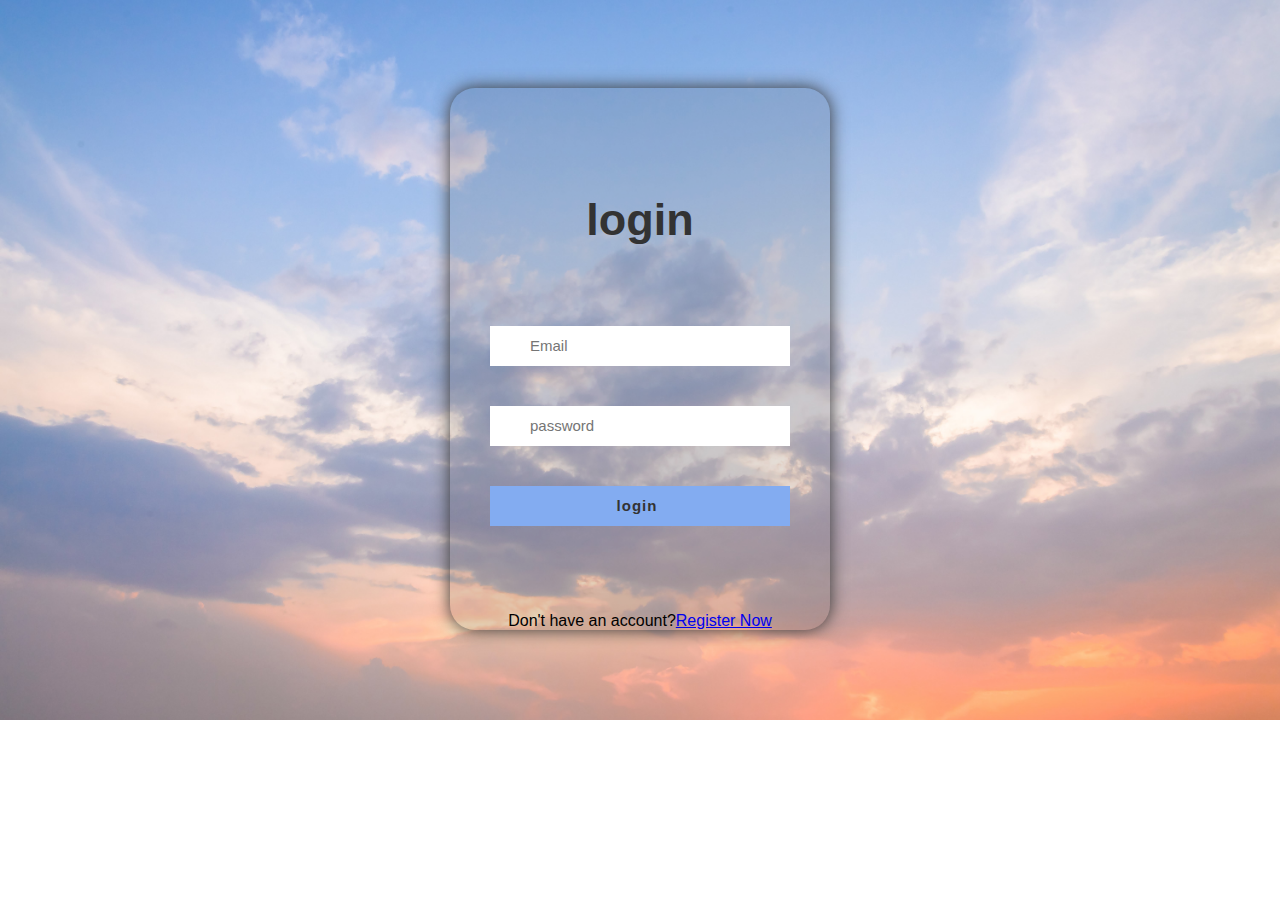
<file: index.html>
<!DOCTYPE html>
<html>
<head>
	<title>login</title>
	<!-- <link rel="stylesheet" type="text/css" href="fontawesome/css/all.min.css"> -->
	<link rel="stylesheet" type="text/css" href="style.css">
</head>
<body>
 <div class="container">
 	<div class="header">
 		<h1>login</h1>
 	</div>
 	<div class="main">
 		<form action="php/login.php" method="POST">
		<span>
 				<i class="fa fa-user"></i>
 				<input name="username" type="text" placeholder="Email" name="">
 			</span><br>
 			<span>
 				<i class="fa fa-lock"></i>
 				<input name="password" type="password" placeholder="password" name="">
 			</span><br>
 				<button>login</button>
				<p>Don't have an account?<a href="signup.html">Register Now</a></p>
				
 		</form>
 	</div>
 </div>
</body>
</html>
</file>
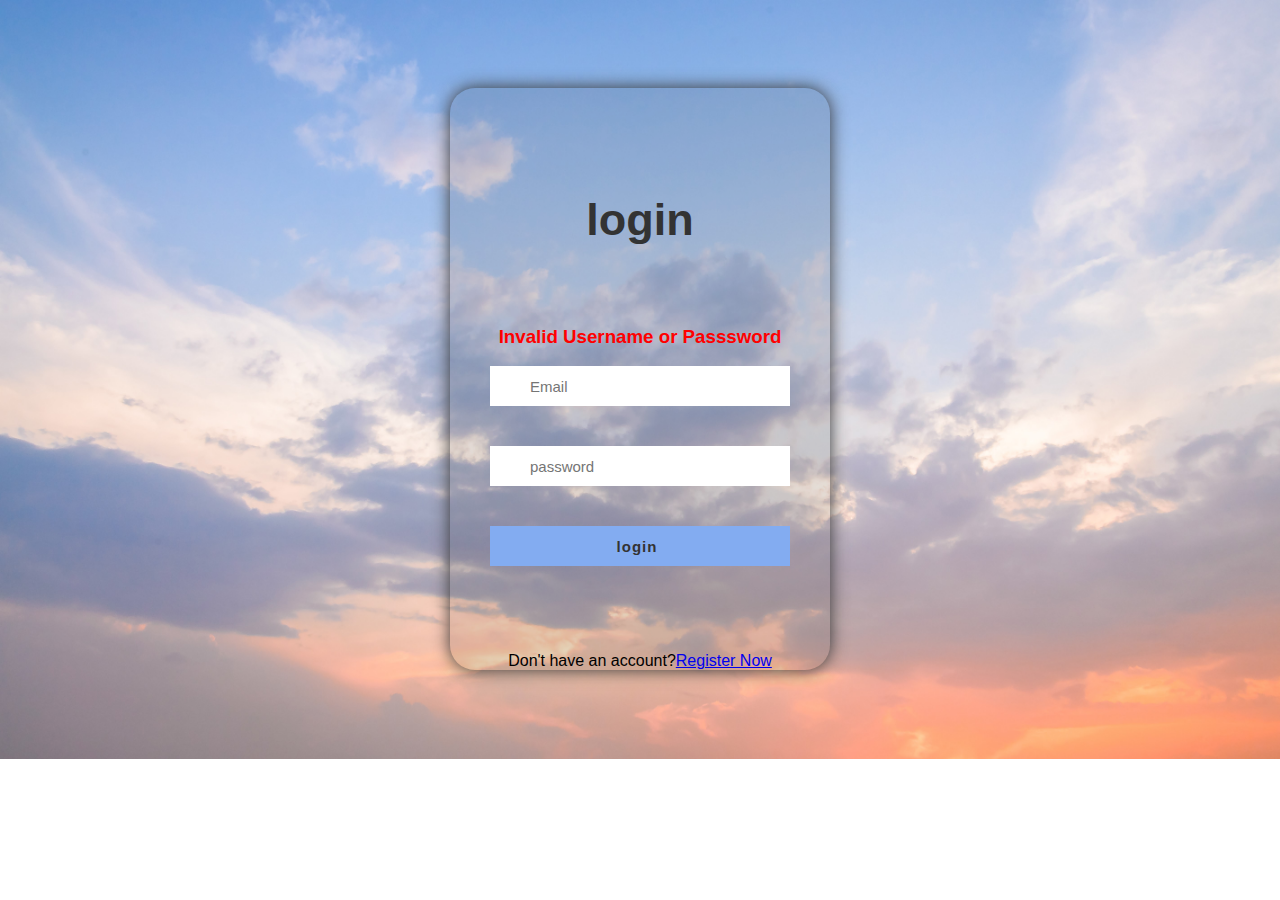
<file: index_invalid.html>
<!DOCTYPE html>
<html>
<head>
	<title>login</title>
	<!-- <link rel="stylesheet" type="text/css" href="fontawesome/css/all.min.css"> -->
	<link rel="stylesheet" type="text/css" href="style.css">
</head>
<body>
 <div class="container">
 	<div class="header">
 		<h1>login</h1>
		 <h3 style="color: red;">Invalid Username or Passsword</h3>
 	</div>
 	<div class="main">
 		<form action="php/login.php" method="POST">
		<span>
 				<i class="fa fa-user"></i>
 				<input name="username" type="text" placeholder="Email" name="">
 			</span><br>
 			<span>
 				<i class="fa fa-lock"></i>
 				<input name="password" type="password" placeholder="password" name="">
 			</span><br>
 				<button>login</button>
				<p>Don't have an account?<a href="signup.html">Register Now</a></p>
				
 		</form>
 	</div>
 </div>
</body>
</html>
</file>
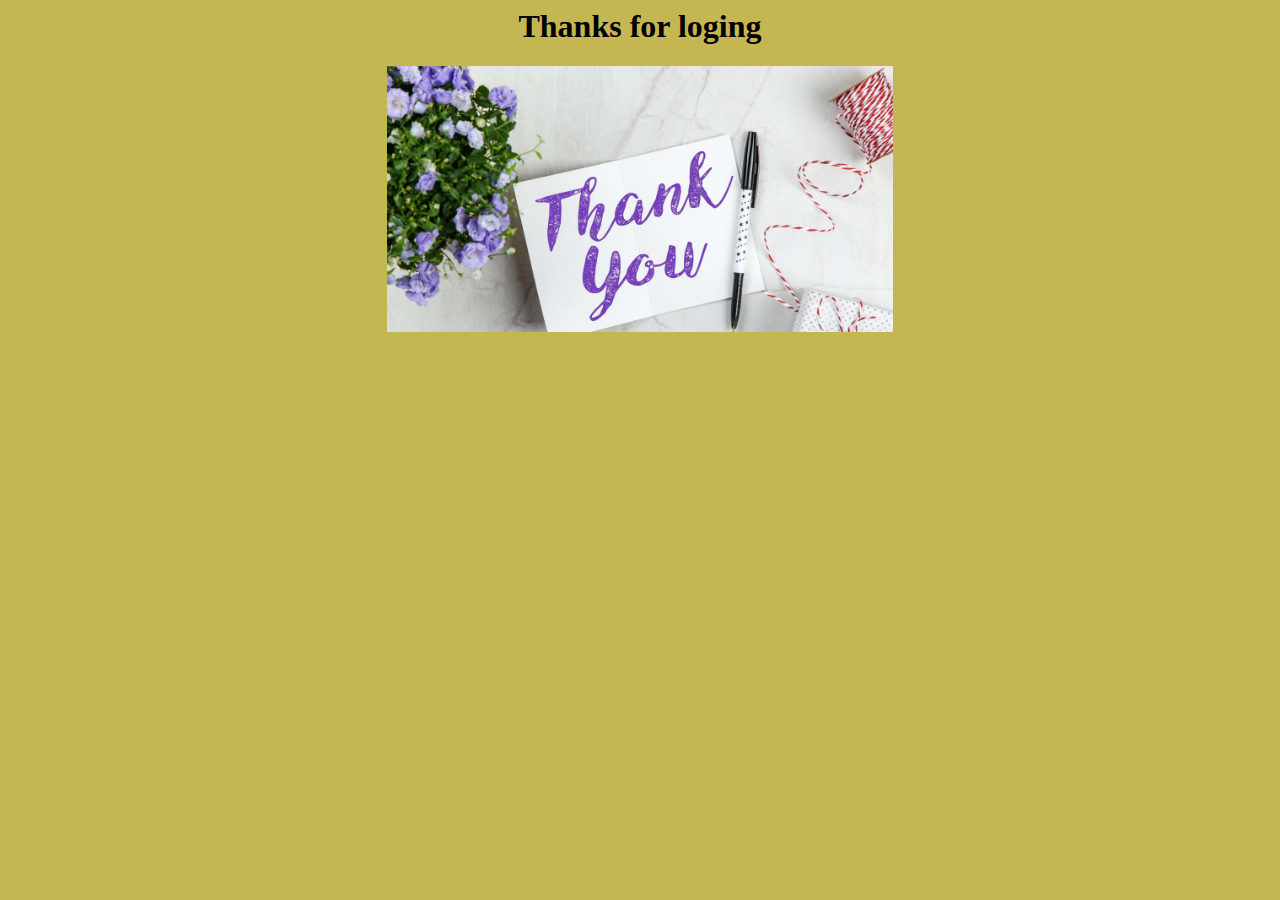
<file: login.html>
<html>
    <head>
    <style>
        img {
          display: block;
          margin-left: auto;
          margin-right: auto;
        }
    </style>
    </head>
    <body style="background-color:rgb(196, 183, 82);">
        <center>
        <h1>Thanks for loging</h1>
        <img src="tq.jpeg" style="width:40%">
        </center>
    </body>
</html>
</file>
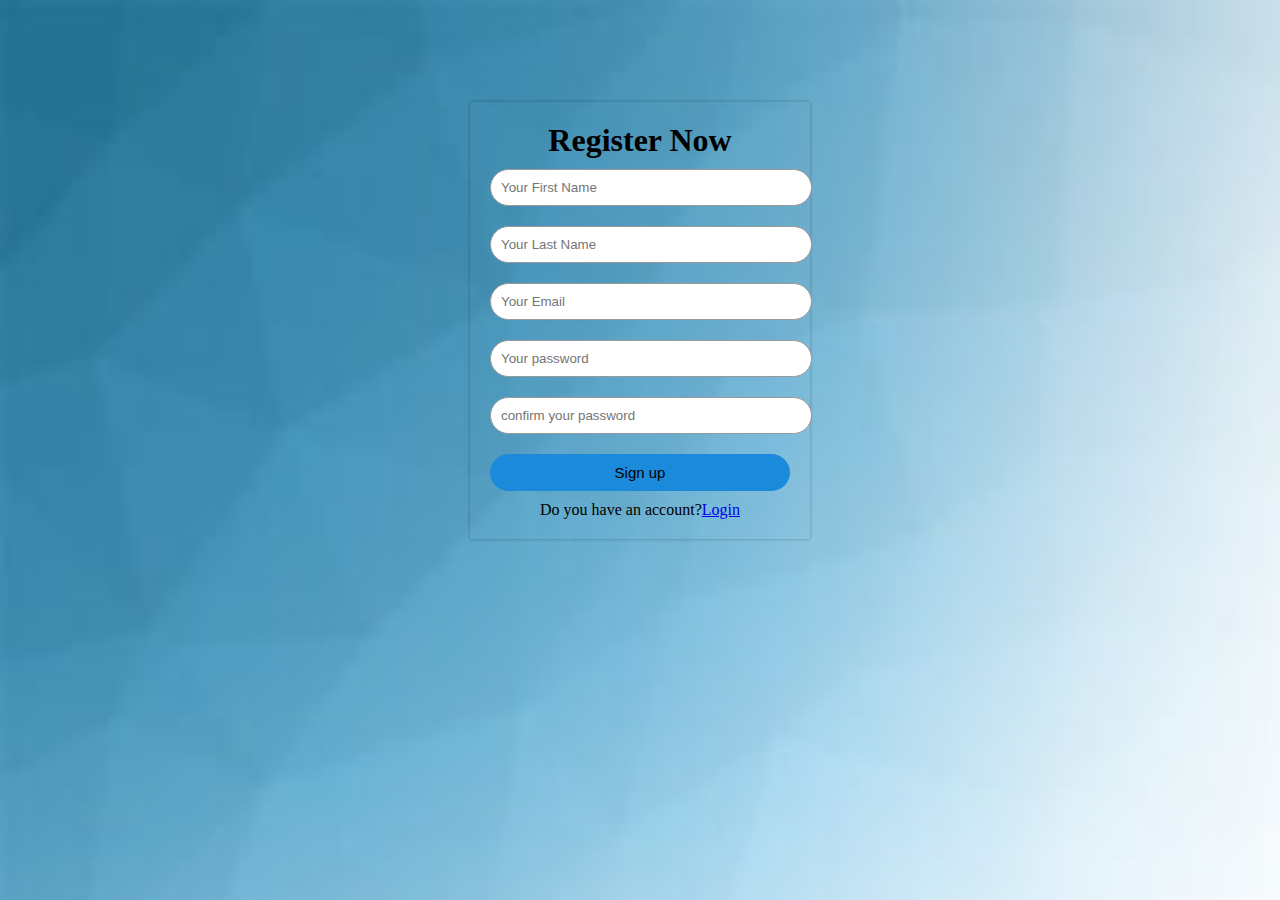
<file: signup.html>
<!DOCTYPE html>
<html>
    <head>
        <title>Register form</title>
        <link rel="stylesheet" type="text/css" href="signup.css">
    </head>
       <body>
        <div class="Register-form">
            <h1>Register Now</h1>
            <form action="php/signup.php" method="POST">
                <input name="fname" type="First Name" class="input-box" placeholder="Your First Name" required>
                <input name="lname" type="Last Name " class="input-box" placeholder="Your Last Name" required>
                <input name="email" type="email" class="input-box" placeholder="Your Email"pattern="[s][1][7]\d{4}@rguktsklm.ac.in" required>
                <input name="password1" type="password" class="input-box" placeholder="Your password" autocomplete="off"pattern="(?=.*\d)(?=.*[a-z])(?=.*[A-Z]).{8,}" title="Must contain at least one number and one uppercase and lowercase letter, and at least 8 or more characters" required>
                <input name="password2" type="password" class="input-box" placeholder="confirm your password" autocomplete="off" pattern="(?=.*\d)(?=.*[a-z])(?=.*[A-Z]).{8,}" title="Must contain at least one number and one uppercase and lowercase letter, and at least 8 or more characters" required>
                <button type="submit" class="signup-btn">Sign up</button> 
                 <p>Do you have an account?<a href="index.html">Login</a></p>
            </form>
        </div>
    </body>
</html>
</file>
<file: style.css>
body {
	font-family: sans-serif;	
	background-image: url(bg.jpg);
	background-repeat: no-repeat;
	overflow: hidden;
	background-size: cover;
}

.container {
	width: 380px;
	margin:7% auto;
	border-radius: 25px;
	background-color: rgba(0,0,0,0.1);
	box-shadow: 0 0 17px #333;
}

.header {
	text-align: center;
	padding-top: 75px;
}

.header h1 {
	color: #333;
	font-size: 45px;
	margin-bottom: 80px;
}

.main {
	text-align: center;
}

.main input, button {
	width: 300px;
	height: 40px;
	border:none;
	outline: none;
	padding-left: 40px;
	box-sizing: border-box;
	font-size: 15px;
	color: #333;
	margin-bottom: 40px;
}

.main button {
	padding-left: 0;
	background-color: #83acf1;
	letter-spacing: 1px;
	font-weight: bold;
	margin-bottom: 70px;
}

.main button:hover {
	box-shadow: 2px 2px 5px #555;
	background-color: #7799d4;
}
.main input:hover {
	box-shadow: 2px 2px 5px #555;
	background-color: #ddd;
}

.main span {
	position: relative;
}

.main i {
	position: absolute;
	left: 15px;
	color: #333;
	font-size: 16px;
	top: 2px;
}
</file>
<file: signup.css>
*{
    margin:0;
    padding:0;
}
body{
    background: url("anil.jpg");
    background-size: 280%;
    background-position: -400px opx;;
}
.Register-form
{
    width: 300px;
    box-shadow: 0 0 3px 0 rgba(0,0,0,0.3);
    background-image: #fff;
    padding: 20px;
    margin:8% auto 0;
    text-align: center;
}
.sign-up-form h1
{
    color: #1c8adb;
    margin-bottom: 30px;
}
.input-box
{
    border-radius: 20px;
    padding: 10px;
    margin: 10px 0;
    width:100%;
    border:1px solid #999;
    outline:none;
}
button{
    color:$fff;;
    width:100%;
    padding:10px;
    border-radius:20px;
    font-size:15px;
    margin:10px 0;
    border:none;
    outline:none;
    cursor:pointer;
}
.signup-btn
{
    background-color: #1c8adb;
}
.twitter-btn
{
    background-color: #21afde;
}
hr{
    margin-top: 20px;
    width: 80%;
}
.or{
    background: #fff;
    width:30px;
    margin: -19px auto 10px;
}
</file>
